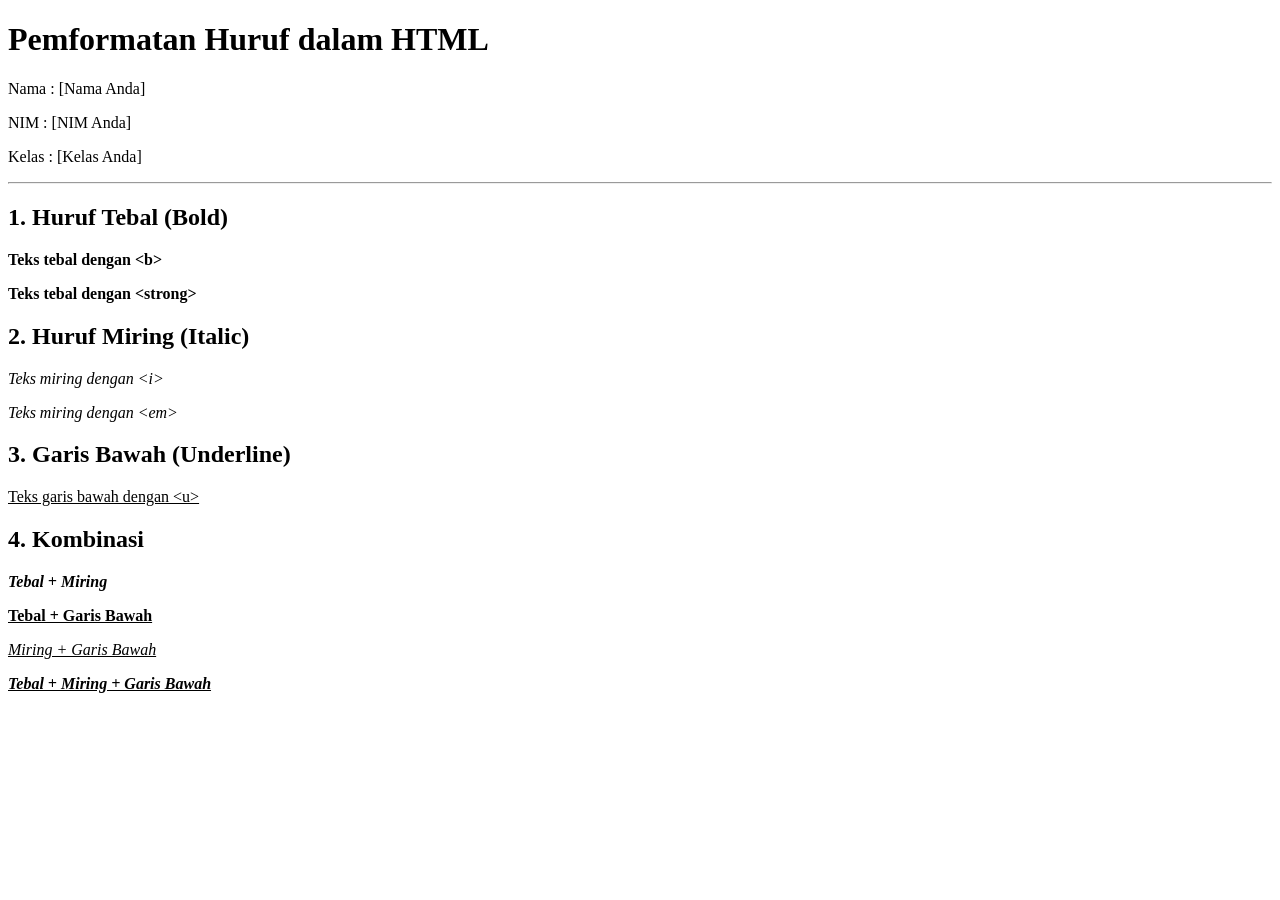
<file: A-2500018011-Rizky Sri Mulyani-PWeb-Tugas036-SKRIP.html>
<!doctype html>
<html lang="id">
  <head>
    <meta charset="UTF-8" />
    <meta name="viewport" content="width=device-width, initial-scale=1.0" />
    <title>Tugas036 - Pemformatan Huruf HTML</title>
  </head>
  <body>
    <h1>Pemformatan Huruf dalam HTML</h1>
    <p>Nama : [Nama Anda]</p>
    <p>NIM : [NIM Anda]</p>
    <p>Kelas : [Kelas Anda]</p>

    <hr />

    <h2>1. Huruf Tebal (Bold)</h2>
    <p><b>Teks tebal dengan &lt;b&gt;</b></p>
    <p><strong>Teks tebal dengan &lt;strong&gt;</strong></p>

    <h2>2. Huruf Miring (Italic)</h2>
    <p><i>Teks miring dengan &lt;i&gt;</i></p>
    <p><em>Teks miring dengan &lt;em&gt;</em></p>

    <h2>3. Garis Bawah (Underline)</h2>
    <p><u>Teks garis bawah dengan &lt;u&gt;</u></p>

    <h2>4. Kombinasi</h2>
    <p>
      <b><i>Tebal + Miring</i></b>
    </p>
    <p>
      <b><u>Tebal + Garis Bawah</u></b>
    </p>
    <p>
      <i><u>Miring + Garis Bawah</u></i>
    </p>
    <p>
      <b
        ><i><u>Tebal + Miring + Garis Bawah</u></i></b
      >
    </p>
  </body>
</html>
</file>
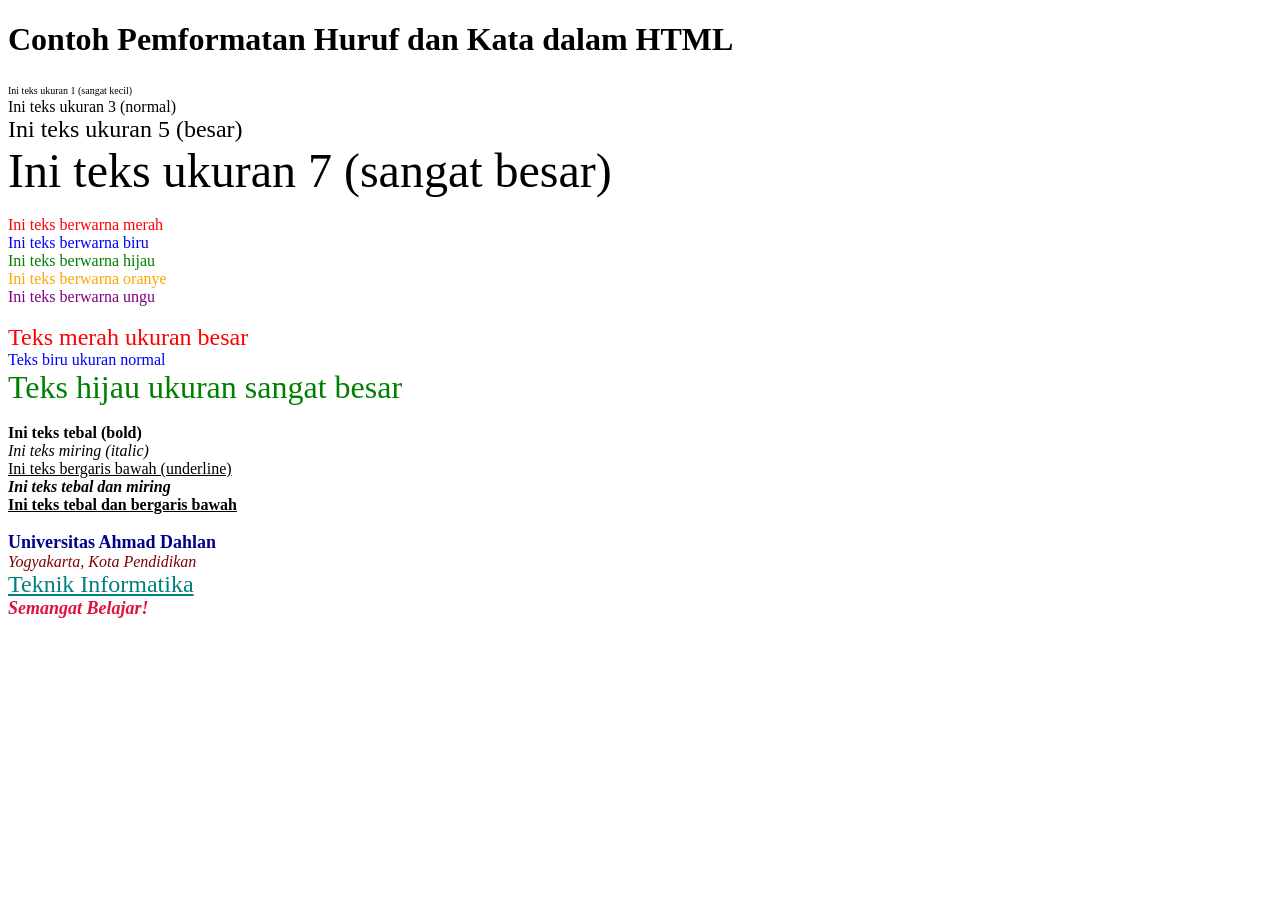
<file: formattinghuruf.html>
<!doctype html>
<html>
  <head>
    <title>PWeb039 - Format Huruf</title>
  </head>
  <body>
    <h1>Contoh Pemformatan Huruf dan Kata dalam HTML</h1>

    <!-- Ukuran teks berbeda -->
    <font size="1">Ini teks ukuran 1 (sangat kecil)</font><br />
    <font size="3">Ini teks ukuran 3 (normal)</font><br />
    <font size="5">Ini teks ukuran 5 (besar)</font><br />
    <font size="7">Ini teks ukuran 7 (sangat besar)</font><br />

    <br />

    <!-- Warna teks berbeda -->
    <font color="red">Ini teks berwarna merah</font><br />
    <font color="blue">Ini teks berwarna biru</font><br />
    <font color="green">Ini teks berwarna hijau</font><br />
    <font color="orange">Ini teks berwarna oranye</font><br />
    <font color="purple">Ini teks berwarna ungu</font><br />

    <br />

    <!-- Kombinasi warna dan ukuran -->
    <font color="red" size="5">Teks merah ukuran besar</font><br />
    <font color="blue" size="3">Teks biru ukuran normal</font><br />
    <font color="green" size="6">Teks hijau ukuran sangat besar</font><br />

    <br />

    <!-- Format tebal, miring, garis bawah -->
    <b>Ini teks tebal (bold)</b><br />
    <i>Ini teks miring (italic)</i><br />
    <u>Ini teks bergaris bawah (underline)</u><br />
    <b><i>Ini teks tebal dan miring</i></b
    ><br />
    <b><u>Ini teks tebal dan bergaris bawah</u></b
    ><br />

    <br />

    <!-- Tambahan kata/kalimat dengan format berbeda -->
    <font color="darkblue" size="4"><b>Universitas Ahmad Dahlan</b></font
    ><br />
    <font color="maroon" size="3"><i>Yogyakarta, Kota Pendidikan</i></font
    ><br />
    <font color="teal" size="5"><u>Teknik Informatika</u></font
    ><br />
    <font color="crimson" size="4"
      ><b><i>Semangat Belajar!</i></b></font
    ><br />
  </body>
</html>
</file>
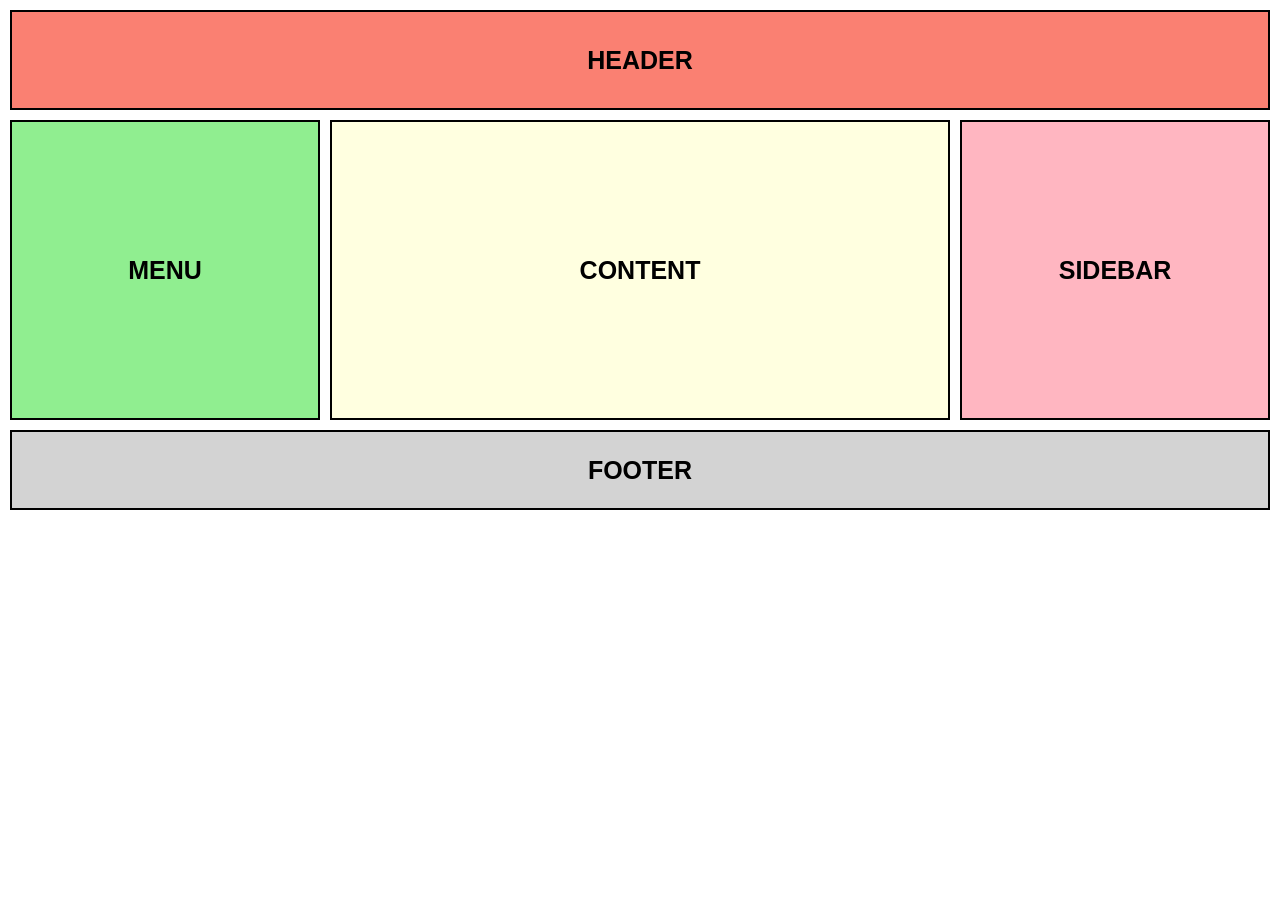
<file: index2.html>
<!doctype html>
<html>
  <head>
    <title>Layout CSS</title>

    <style>
      * {
        margin: 0;
        padding: 0;
        box-sizing: border-box;
        font-family: Arial;
      }

      .container {
        display: grid;
        grid-template-columns: 1fr 2fr 1fr;
        grid-template-rows: 100px 300px 80px;
        gap: 10px;
        padding: 10px;
        height: 100vh;
      }

      .box {
        background-color: lightblue;
        border: 2px solid black;
        display: flex;
        justify-content: center;
        align-items: center;
        font-size: 25px;
        font-weight: bold;
      }

      .header {
        grid-column: 1 / 4;
        background-color: salmon;
      }

      .menu {
        background-color: lightgreen;
      }

      .content {
        background-color: lightyellow;
      }

      .sidebar {
        background-color: lightpink;
      }

      .footer {
        grid-column: 1 / 4;
        background-color: lightgray;
      }
    </style>
  </head>

  <body>
    <div class="container">
      <div class="box header">HEADER</div>

      <div class="box menu">MENU</div>

      <div class="box content">CONTENT</div>

      <div class="box sidebar">SIDEBAR</div>

      <div class="box footer">FOOTER</div>
    </div>
  </body>
</html>
</file>
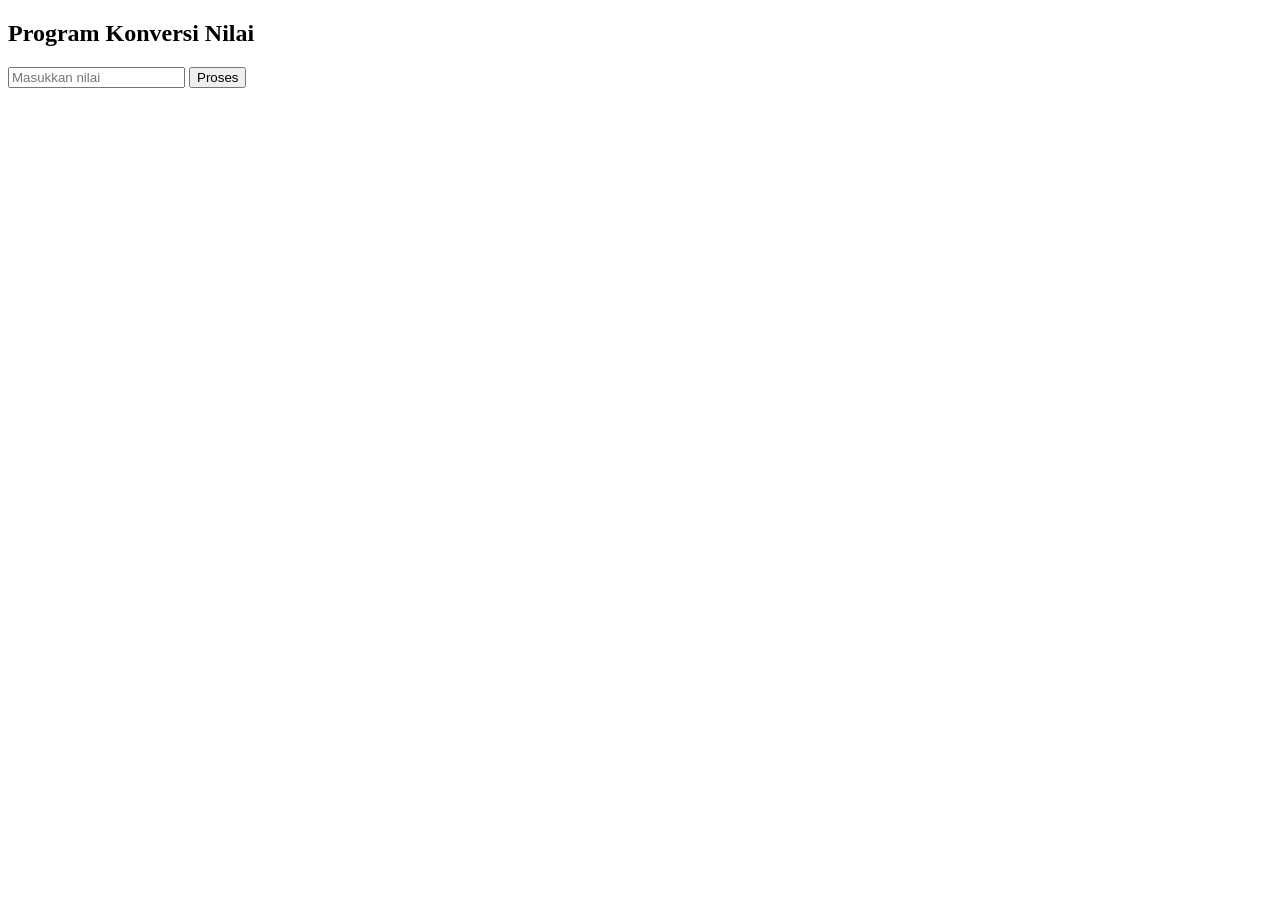
<file: nilai.html>
<!doctype html>
<html>
  <head>
    <title>Konversi Nilai Huruf</title>
  </head>
  <body>
    <h2>Program Konversi Nilai</h2>

    <input type="number" id="nilai" placeholder="Masukkan nilai" />
    <button onclick="cekNilai()">Proses</button>

    <p id="hasil"></p>

    <script>
      function cekNilai() {
        let nilai = Number(document.getElementById("nilai").value);
        let hasil = "";

        if (nilai >= 0 && nilai <= 20) {
          hasil = "Nilai Huruf: E";
        } else if (nilai >= 21 && nilai <= 39) {
          hasil = "Nilai Huruf: D";
        } else if (nilai >= 40 && nilai <= 64) {
          hasil = "Nilai Huruf: C";
        } else if (nilai >= 65 && nilai <= 79) {
          hasil = "Nilai Huruf: B";
        } else if (nilai >= 80 && nilai <= 100) {
          hasil = "Nilai Huruf: A";
        } else {
          hasil = "Nilai tidak valid";
        }

        document.getElementById("hasil").innerHTML = hasil;
      }
    </script>
  </body>
</html>
</file>
